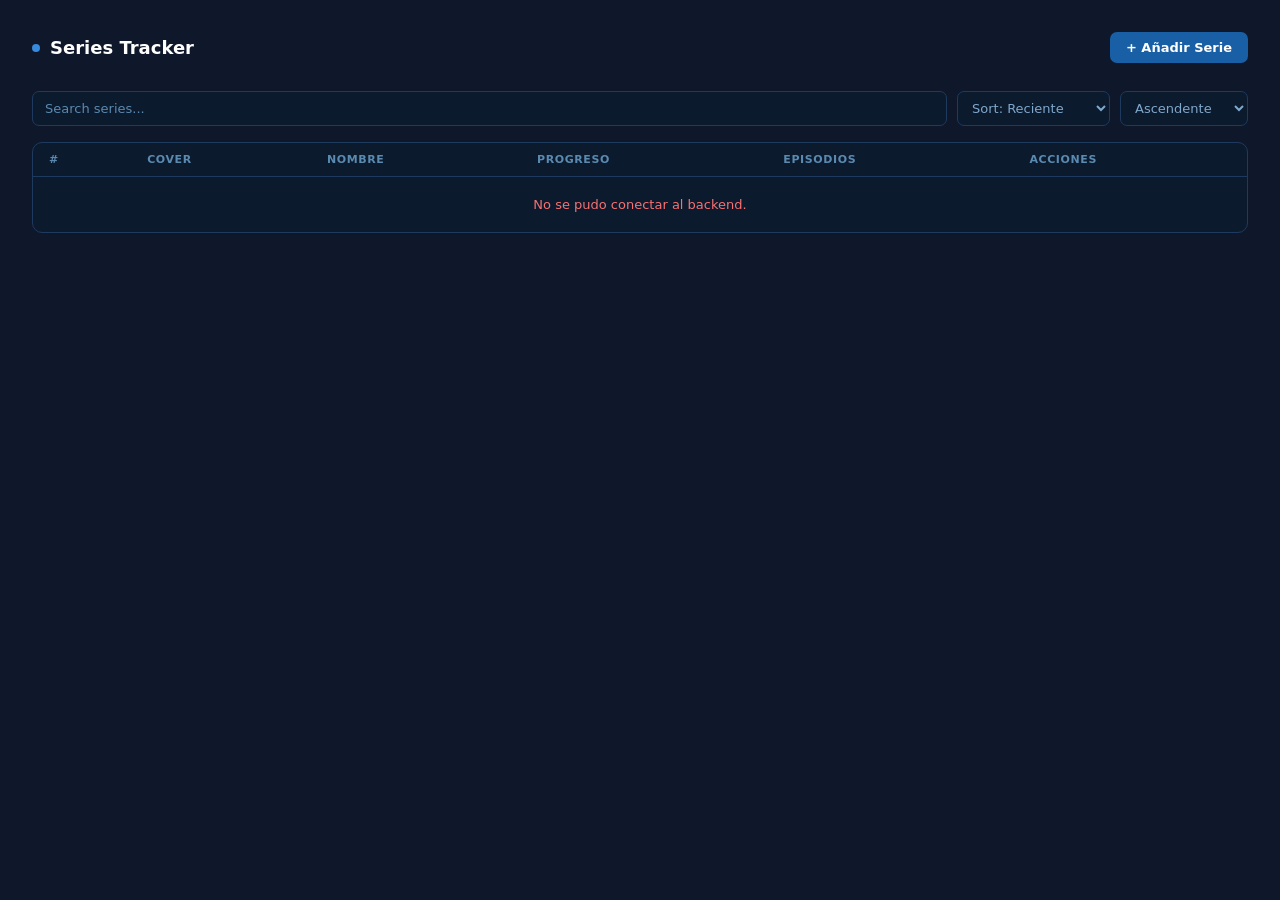
<file: index.html>
<!DOCTYPE html>
<html lang="es">
<head>
    <meta charset="UTF-8">
    <meta name="viewport" content="width=device-width, initial-scale=1.0">
    <title>Series Tracker</title>
    <link rel="stylesheet" href="css/style.css">
    <link rel="icon" href="img/icon.png" type="image/png">
</head>
<body>

    <!-- Header -->
    <div class="header">
        <div class="logo">
            <div class="logo-dot"></div>
            Series Tracker
        </div>
        <button class="btn-primary" id="btnNueva">+ Añadir Serie</button>
    </div>

    <!-- Busqueda y ordenamiento -->
    <div class="toolbar">
        <input type="text" id="searchInput" placeholder="Search series..." class="search-input">
        <select id="sortSelect" class="select">
            <option value="id">Sort: Reciente</option>
            <option value="name">Nombre A–Z</option>
            <option value="total_episodes">Episodios Totales</option>
        </select>
        <select id="orderSelect" class="select">
            <option value="asc">Ascendente</option>
            <option value="desc">Descendente</option>
        </select>
    </div>

    <!-- Tabla -->
    <div class="table-wrap">
        <table>
            <thead>
                <tr>
                    <th>#</th>
                    <th>Cover</th>
                    <th>Nombre</th>
                    <th>Progreso</th>
                    <th>Episodios</th>
                    <th>Acciones</th>
                </tr>
            </thead>
            <tbody id="seriesBody">
                <!-- Filas que van a ser generadas desde ui.js -->
            </tbody>
        </table>
        <p id="emptyMsg" class="empty-msg" style="display:none">
            no hay ninguna serie aun  — agrega una bro!
        </p>
    </div>

    <!-- Paginación que se olviod-->
    <div id="paginacionWrap" style="display:none">
        <button id="btnPrev" class="btn-page">← Prev</button>
        <span id="pageInfo" class="page-info">Page 1</span>
        <button id="btnNext" class="btn-page">Next →</button>
    </div>

    <!-- Modal crear/editar -->
    <div id="modal" class="modal-overlay" style="display:none">
        <div class="modal-card">
            <h2 id="modalTitle">Añadir Serie</h2>
            <form id="serieForm">
                <input type="hidden" id="serieId">

                <label>Nombre *</label>
                <input type="text" id="fieldName" placeholder="e.g. Breaking Bad" required>

                <label>Episodio actual</label>
                <input type="number" id="fieldCurrent" min="0" value="1">

                <label>Episodios Totales *</label>
                <input type="number" id="fieldTotal" min="1" value="12" required>

                <label>Cover image URL</label>
                <input type="text" id="fieldImage" placeholder="https://...">

                <div class="modal-actions">
                    <button type="button" class="btn-cancel" id="btnCancelar">Cancelar</button>
                    <button type="submit" class="btn-save">Guardar</button>
                </div>
            </form>
        </div>
    </div>

    <script src="js/api.js"></script>
    <script src="js/ui.js"></script>
    <script src="js/main.js"></script>
</body>
</html>
</file>
<file: css/style.css>
:root {
    --bg:         #0f172a;
    --surface:    #0c1a2e;
    --border:     #1e3a5f;
    --border-2:   #0f2236;
    --blue:       #185fa5;
    --blue-mid:   #378add;
    --text:       #e2e8f0;
    --text-muted: #5a8ab0;
    --text-dim:   #7fa8cc;
    --green:      #4ade80;
    --green-bg:   #0f3d2a;
    --red:        #f87171;
    --red-bg:     #2a1515;
    --radius:     7px;
    --radius-lg:  10px;
}

*, *::before, *::after { box-sizing: border-box; margin: 0; padding: 0; }

body {
    font-family: 'Segoe UI', system-ui, -apple-system, sans-serif;
    background: var(--bg);
    color: var(--text);
    padding: 32px;
    min-height: 100vh;
}

/* ===== Header ===== */
.header {
    display: flex;
    align-items: center;
    justify-content: space-between;
    margin-bottom: 28px;
}

.logo {
    font-size: 18px;
    font-weight: 700;
    color: #fff;
    display: flex;
    align-items: center;
    gap: 10px;
}

.logo-dot {
    width: 8px;
    height: 8px;
    background: var(--blue-mid);
    border-radius: 50%;
}

/* ===== Toolbar ===== */
.toolbar {
    display: flex;
    gap: 10px;
    margin-bottom: 16px;
    flex-wrap: wrap;
}

.search-input {
    flex: 1;
    min-width: 160px;
    background: var(--surface);
    border: 1px solid var(--border);
    border-radius: var(--radius);
    padding: 8px 12px;
    color: var(--text);
    font-size: 13px;
    font-family: inherit;
    outline: none;
    transition: border-color 0.15s;
}
.search-input:focus { border-color: var(--blue-mid); }
.search-input::placeholder { color: var(--text-muted); }

.select {
    background: var(--surface);
    border: 1px solid var(--border);
    border-radius: var(--radius);
    padding: 8px 10px;
    color: var(--text-dim);
    font-size: 13px;
    font-family: inherit;
    outline: none;
    cursor: pointer;
}
.select:focus { border-color: var(--blue-mid); }

/* ===== Tabla ===== */
.table-wrap {
    background: var(--surface);
    border: 1px solid var(--border);
    border-radius: var(--radius-lg);
    overflow: hidden;
}

table {
    width: 100%;
    border-collapse: collapse;
}

th {
    padding: 10px 16px;
    text-align: left;
    font-size: 11px;
    color: var(--text-muted);
    text-transform: uppercase;
    letter-spacing: 0.6px;
    font-weight: 600;
    border-bottom: 1px solid var(--border);
    white-space: nowrap;
}

td {
    padding: 12px 16px;
    font-size: 13px;
    border-bottom: 1px solid var(--border-2);
    vertical-align: middle;
}

tr:last-child td { border-bottom: none; }
tr:hover td { background: var(--border-2); }

.td-num { color: var(--text-muted); }

/* ===== Miniatura ===== */
.thumb {
    width: 34px;
    height: 34px;
    border-radius: 6px;
    background: var(--border);
    display: flex;
    align-items: center;
    justify-content: center;
    color: var(--blue-mid);
    font-size: 13px;
    font-weight: 700;
    overflow: hidden;
    flex-shrink: 0;
}

.thumb img {
    width: 100%;
    height: 100%;
    object-fit: cover;
}

/* ===== Nombre ===== */
.name-cell { font-weight: 600; color: var(--text); }

/* ===== Progreso ===== */
.prog-wrap { display: flex; align-items: center; gap: 8px; }

.prog-bar {
    width: 70px;
    height: 4px;
    background: var(--border);
    border-radius: 2px;
    overflow: hidden;
    flex-shrink: 0;
}

.prog-fill {
    height: 100%;
    background: var(--blue-mid);
    border-radius: 2px;
}
.prog-fill.done { background: var(--green); }

.prog-txt { font-size: 12px; color: var(--text-muted); white-space: nowrap; }

.badge-done {
    background: var(--green-bg);
    color: var(--green);
    font-size: 10px;
    font-weight: 700;
    padding: 2px 7px;
    border-radius: 4px;
    letter-spacing: 0.4px;
    white-space: nowrap;
}

/* ===== Acciones ===== */
.actions { display: flex; gap: 6px; align-items: center; flex-wrap: wrap; }

.btn-sm {
    border: none;
    border-radius: 5px;
    padding: 4px 9px;
    font-size: 12px;
    font-weight: 600;
    cursor: pointer;
    font-family: inherit;
    transition: opacity 0.15s;
    white-space: nowrap;
}
.btn-sm:hover { opacity: 0.75; }

.btn-ep   { background: #132f50; color: var(--blue-mid); }
.btn-ep-r { background: var(--red-bg); color: var(--red); }
.btn-edit { background: #1a2a1a; color: var(--green); }
.btn-del  { background: var(--red-bg); color: var(--red); }

/* ===== Ahora el Boton principal ===== */
.btn-primary {
    background: var(--blue);
    color: #fff;
    border: none;
    padding: 8px 16px;
    border-radius: var(--radius);
    font-size: 13px;
    font-weight: 600;
    cursor: pointer;
    font-family: inherit;
    transition: background 0.15s;
}
.btn-primary:hover { background: var(--blue-mid); }

/* ===== Mensaje vacio ===== */
.empty-msg {
    text-align: center;
    color: var(--text-muted);
    font-size: 13px;
    padding: 36px 0;
}

/* ===== Modal ===== */
.modal-overlay {
    position: fixed;
    inset: 0;
    background: rgba(0,0,0,0.6);
    display: flex;
    align-items: center;
    justify-content: center;
    z-index: 200;
    padding: 20px;
}

.modal-card {
    background: var(--surface);
    border: 1px solid var(--border);
    border-radius: var(--radius-lg);
    padding: 28px 30px;
    width: 100%;
    max-width: 400px;
    max-height: 90vh;
    overflow-y: auto;
}

.modal-card h2 {
    font-size: 15px;
    font-weight: 700;
    color: #fff;
    margin-bottom: 18px;
}

.modal-card label {
    display: block;
    font-size: 11px;
    color: var(--text-muted);
    text-transform: uppercase;
    letter-spacing: 0.5px;
    font-weight: 600;
    margin-bottom: 5px;
    margin-top: 13px;
}

.modal-card input {
    width: 100%;
    padding: 8px 11px;
    background: var(--bg);
    border: 1px solid var(--border);
    border-radius: var(--radius);
    font-size: 13px;
    font-family: inherit;
    color: var(--text);
    outline: none;
    transition: border-color 0.15s;
}
.modal-card input:focus { border-color: var(--blue-mid); }

.modal-actions {
    display: flex;
    gap: 8px;
    justify-content: flex-end;
    margin-top: 20px;
}

.btn-cancel {
    background: var(--border-2);
    color: var(--text-muted);
    border: 1px solid var(--border);
    padding: 8px 16px;
    border-radius: var(--radius);
    font-size: 13px;
    font-family: inherit;
    cursor: pointer;
}
.btn-cancel:hover { color: var(--text); }

.btn-save {
    background: var(--blue);
    color: #fff;
    border: none;
    padding: 8px 16px;
    border-radius: var(--radius);
    font-size: 13px;
    font-weight: 600;
    font-family: inherit;
    cursor: pointer;
}
.btn-save:hover { background: var(--blue-mid); }


/* ===== Paginacio ===== */
#paginacionWrap {
    display: flex;
    align-items: center;
    gap: 12px;
    margin-top: 14px;
    justify-content: flex-end;
}

.btn-page {
    background: var(--surface);
    border: 1px solid var(--border);
    color: var(--text-dim);
    padding: 6px 14px;
    border-radius: var(--radius);
    font-size: 13px;
    font-family: inherit;
    cursor: pointer;
    transition: all 0.15s;
}
.btn-page:hover:not(:disabled) {
    border-color: var(--blue-mid);
    color: var(--text);
}
.btn-page:disabled {
    opacity: 0.35;
    cursor: not-allowed;
}

.page-info {
    font-size: 13px;
    color: var(--text-muted);
    min-width: 60px;
    text-align: center;
}
</file>
